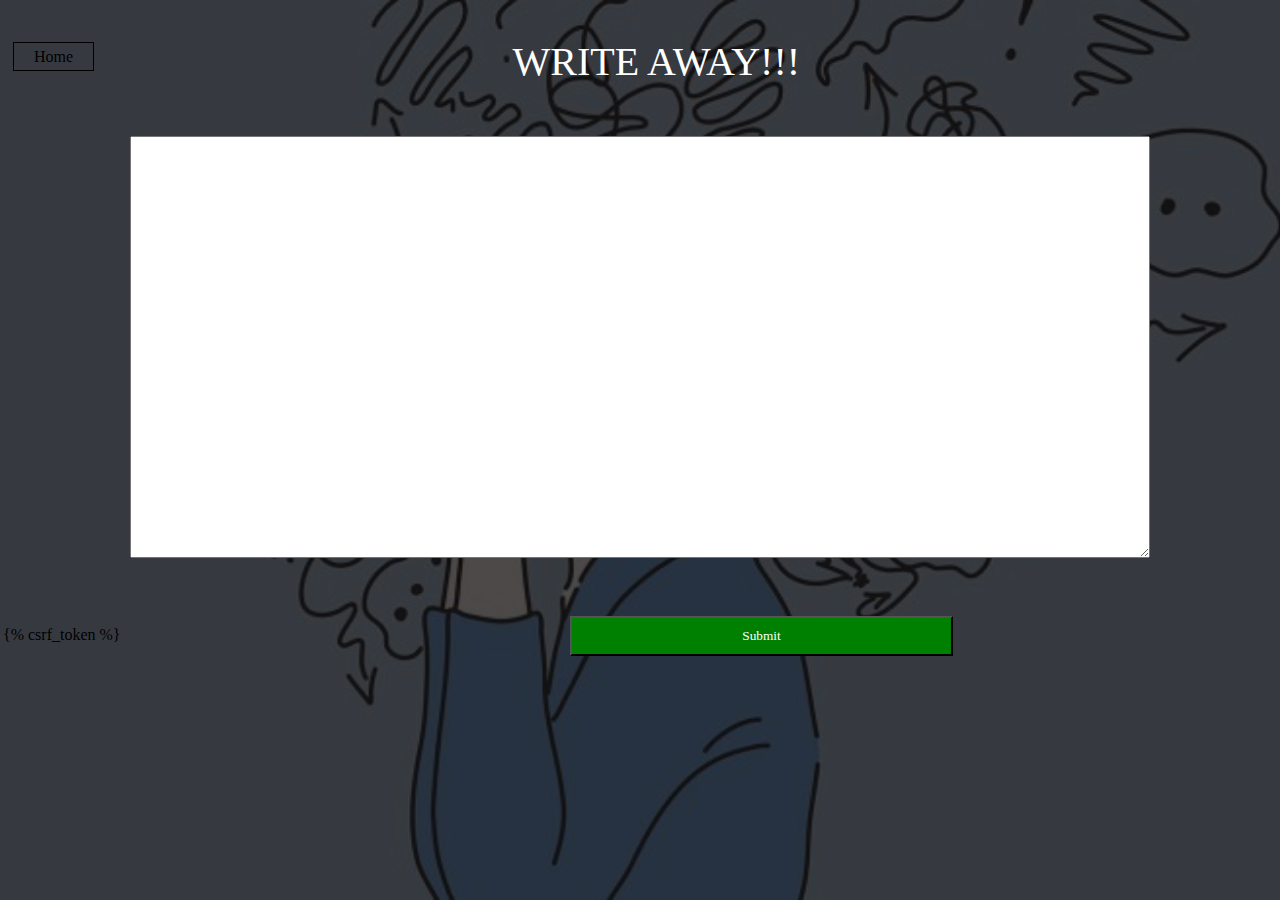
<file: others/getrelieved.html>
<!DOCTYPE html>
<html>
<head>
	<title>LET IT OUT</title>
	<link rel="stylesheet" type="text/css" href="style2.css">
</head>
<body>
	<header>
		<div class="main">
			<ul>
				<li><a href="home.html">Home</a></li>
			</ul>
		</div>
	<div>
		<p class="wayy">WRITE AWAY!!!</p>
		<textarea name="message" placeholder="Write away !!!" rows="25" cols="10">
        </textarea>
  <br><br>
  <br><br>
  <div>
		<form action="theposts.html" id="posts" method='POST'>
			{% csrf_token %}
		<input type="submit" value="Submit">
		</form>
	</div>

	</div>
</header>
</body>
</html>
</file>
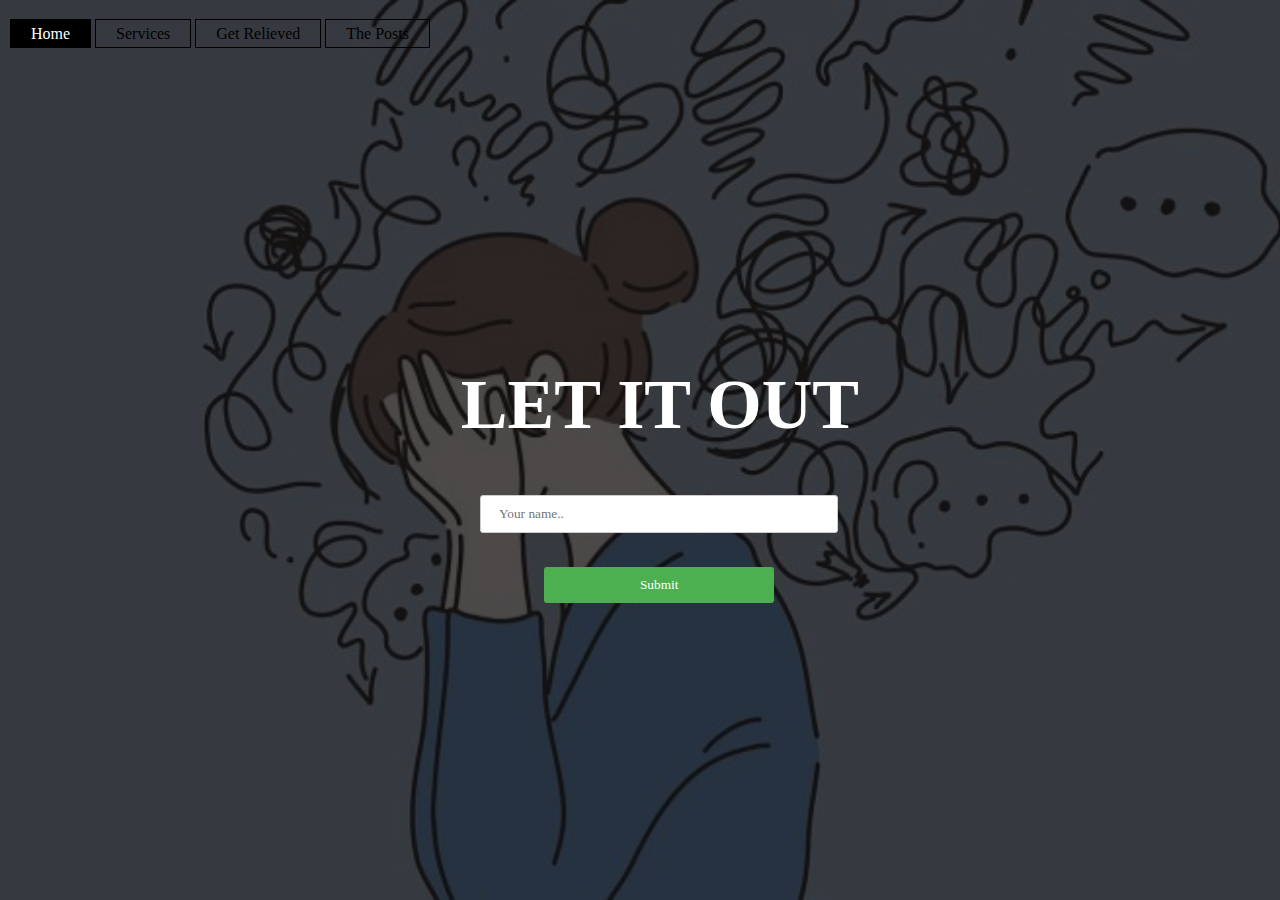
<file: others/home.html>
<!DOCTYPE html>
<html>
<head>
	<title>LET IT OUT</title>
	<link rel="stylesheet" type="text/css" href="style.css">
</head>
<body>
	<header>
		<div class="main">
			<ul>
				<li class="active"><a href="#">Home</a></li>
				<li><a href="services.html">Services</a></li>
				<li><a href="namee.html">Get Relieved</a></li>
				<li><a href="theposts.html">The Posts</a></li>
			</ul>
		</div>
		<div class="title">
			<h1>LET IT OUT</h1>
		</div>
		<div>
			<form action="read.html" method="Post">
    		<input type="text" id="name" name="name" placeholder="Your name..">
    		<input type="submit" value="Submit">
    		</form>
		</div>
	</header>
</body>
</html>
</file>
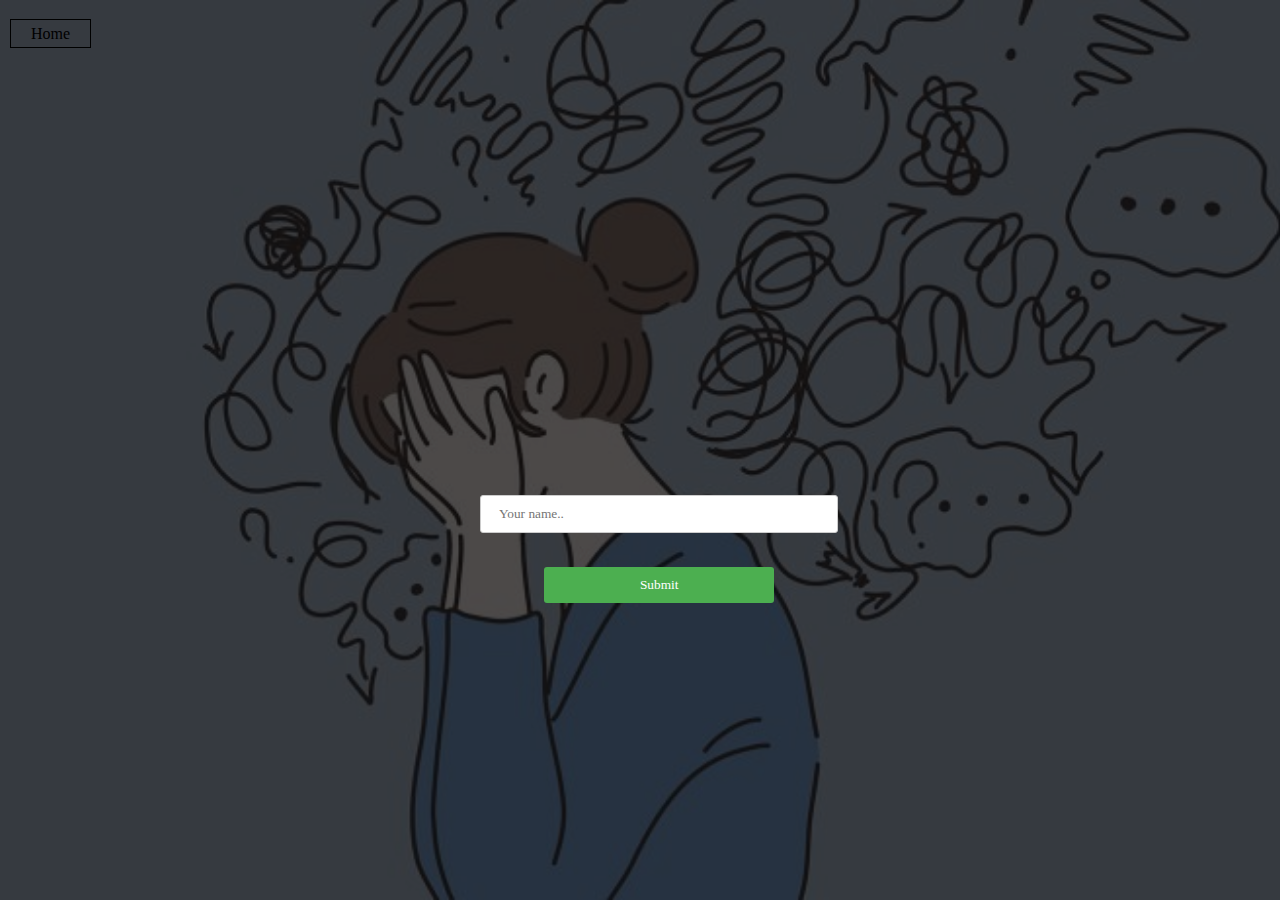
<file: others/namee.html>
<!DOCTYPE html>
<html>
<head>
	<title>LET IT OUT</title>
	<link rel="stylesheet" type="text/css" href="style.css">
</head>
<body>
	<header>
		<div class="main">
			<ul>
				<li><a href="home.html">Home</a></li>
			</ul>
		</div>
		
		<div>
			<form action="read.html" method="Posts">
    		<input type="text" id="name" name="name" placeholder="Your name..">
    		<input type="submit" value="Submit">
    		</form>
		</div>
	</header>
</body>
</html>
</file>
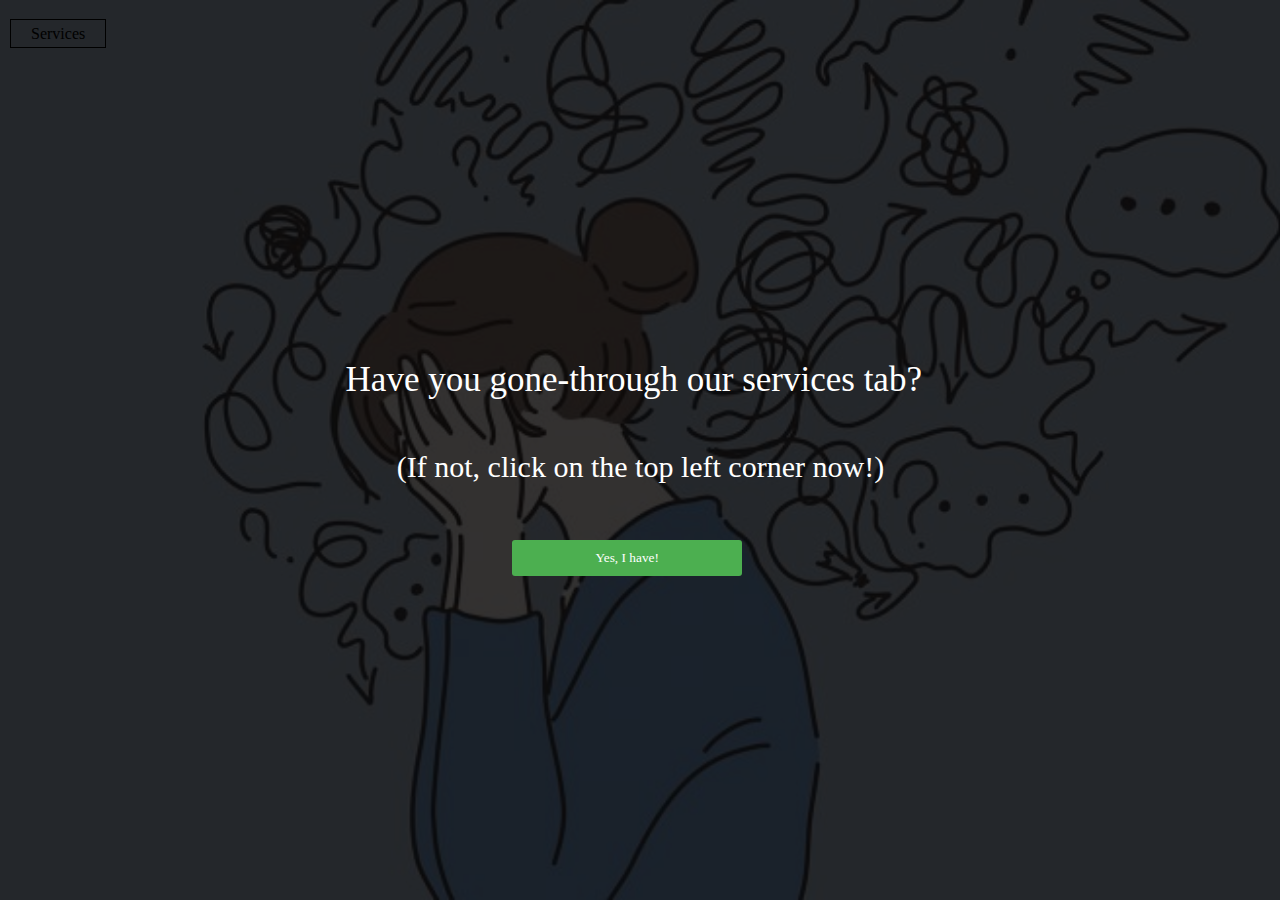
<file: others/read.html>
<!DOCTYPE html>
<html>
<head>
	<title>LET IT OUT</title>
	<link rel="stylesheet" type="text/css" href="sty.css">
</head>
<body>
	<div>
		<ul>
			<li><a href="services.html">Services</a></li>
		</ul>
		<p class="ting">Have you gone-through our services tab?</p>
		<p class="tong">(If not, click on the top left corner now!)</p>
	</div>
	<div>
		<form action="getrelieved.html">
			
		<input type="submit" value="Yes, I have!">
		</form>
	</div>

</body>
</html>
</file>
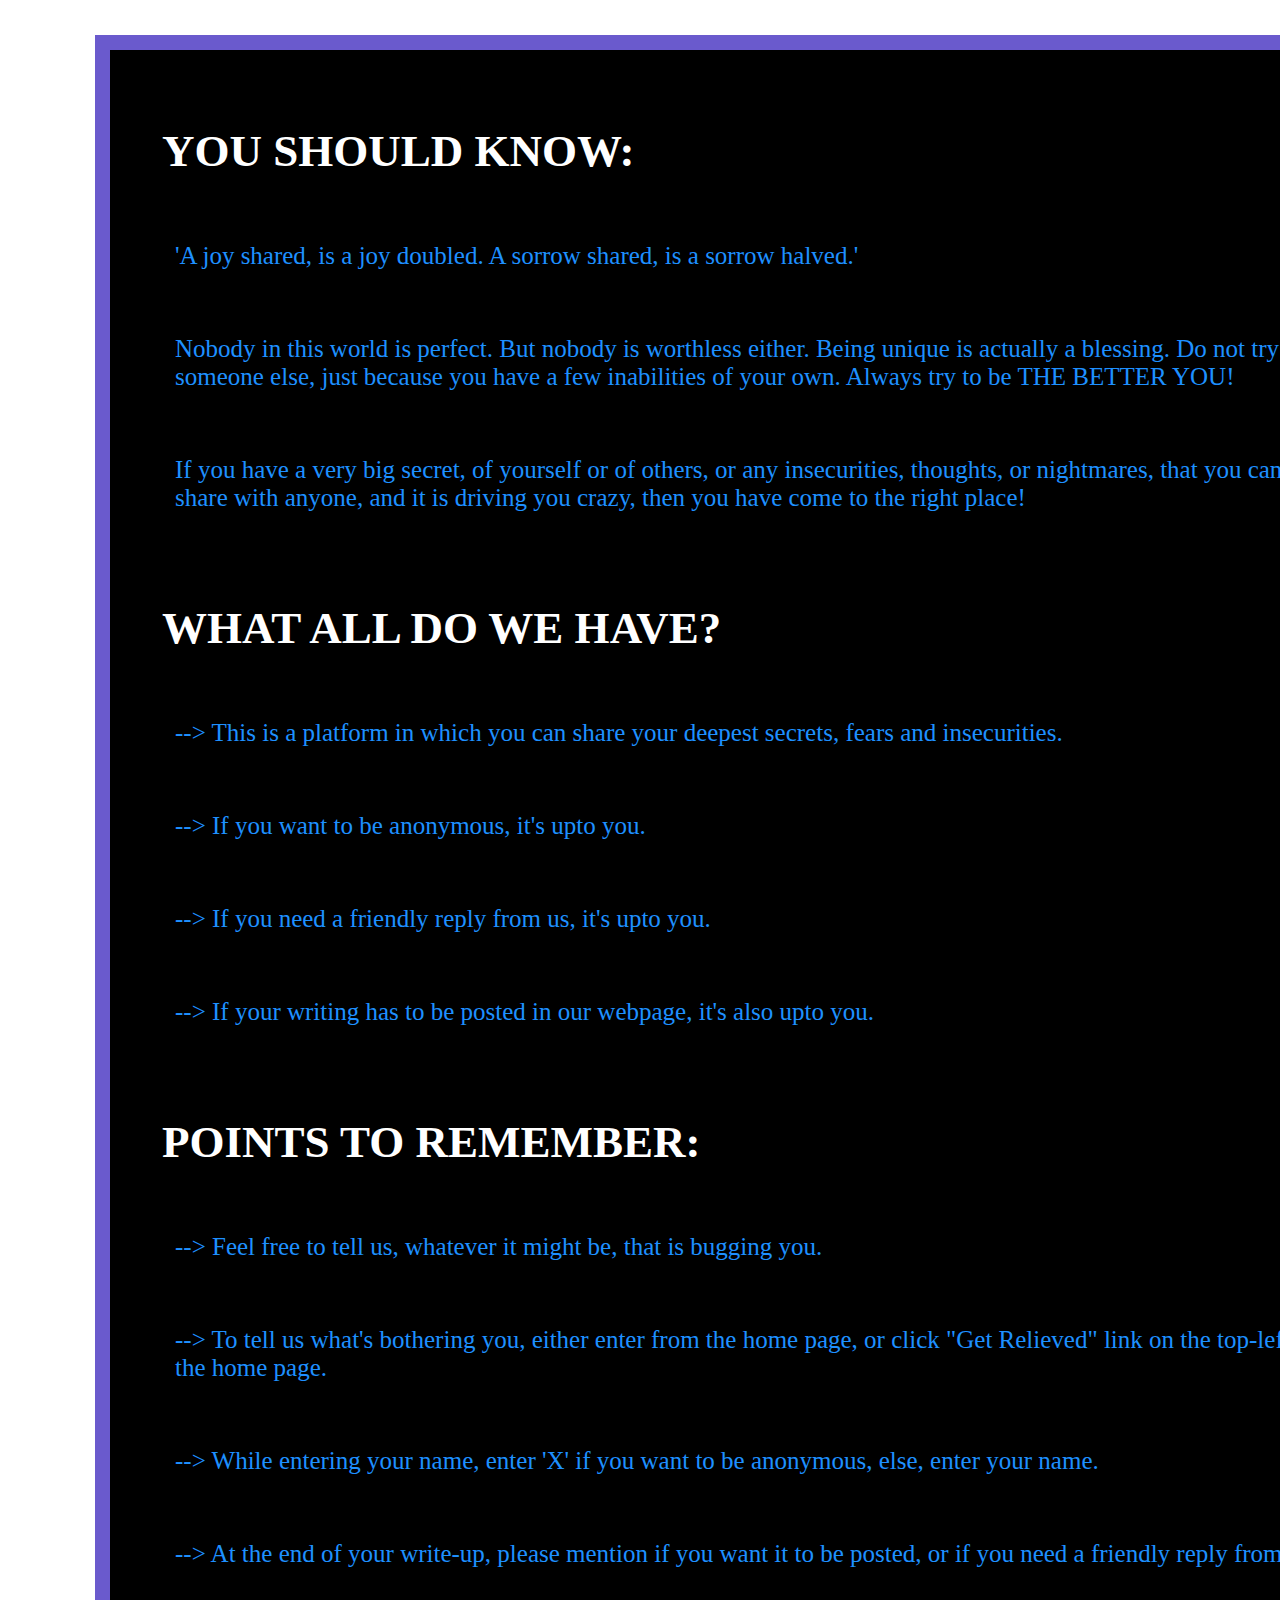
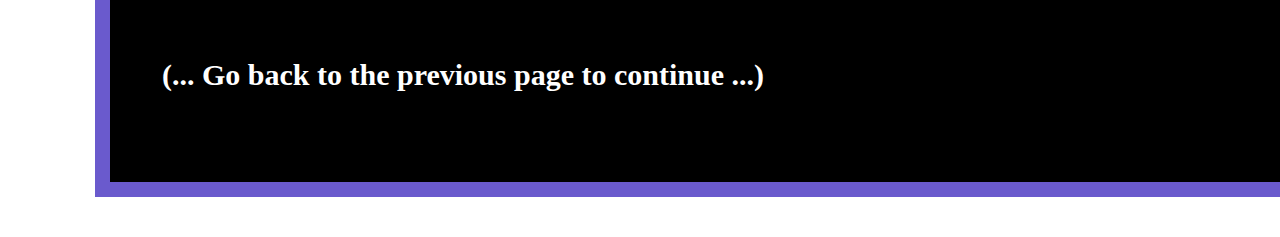
<file: others/services.html>
<!DOCTYPE html>
<html>
<head>
	<title>LET IT OUT</title>
	<link rel="stylesheet" type="text/css" href="style1.css">
</head>
<body>
	<div>
		<h1>YOU SHOULD KNOW:</h1>
		<p>'A joy shared, is a joy doubled. A sorrow shared, is a sorrow halved.'</p>
		<p>   Nobody in this world is perfect. But nobody is worthless either. Being unique is actually a blessing. Do not try to be someone else, just because you have a few inabilities of your own. Always try to be THE BETTER YOU! </p>
		<p>   If you have a very big secret, of yourself or of others, or any insecurities, thoughts, or nightmares, that you cannot share with anyone, and it is driving you crazy, then you have come to the right place!</p>
		
		<h2>WHAT ALL DO WE HAVE?</h2>
		<p>-->	This is a platform in which you can share your deepest secrets, fears and insecurities.</p>
		<p>-->	If you want to be anonymous, it's upto you.</p>
		<p>-->	If you need a friendly reply from us, it's upto you.</p>
		<p>-->	If your writing has to be posted in our webpage, it's also upto you.</p>	
	
		<h3>POINTS TO REMEMBER:</h3>
		<p>-->	Feel free to tell us, whatever it might be, that is bugging you.</p>
		<p>-->	To tell us what's bothering you, either enter from the home page, or click "Get Relieved" link on the top-left of the home page.</p>
		<p>-->	While entering your name, enter 'X' if you want to be anonymous, else, enter your name.</p>
		<p>-->	At the end of your write-up, please mention if you want it to be posted, or if you need a friendly reply from us.</p>

		<h4>(... Go back to the previous page to continue ...)</h4>
	</div>

</body>
</html>
</file>
<file: others/style2.css>
*{
	margin: 0;
	padding: 0;
	font-family: Century Gothic;
}

html{
  background:linear-gradient(rgba(0,0,0,0.7),rgba(0,0,0,0.7)), url(anx.jpg) no-repeat center fixed;
    background-size: cover;
  background-position: center;
}

ul{
  float: left;
  list-style-type: none;
  margin-top: 10px;
  margin-left: 10px;
}

ul li{
  display: inline-block;
}

ul li a{
  text-decoration: none;
  color:#000;
  padding: 5px 20px;
  border: 1.5px solid #000; 
  transition: 0.6s ease;
}

ul li a:hover{
  background-color: #000;
  color: #fff;
}

ul li.active a{
  background-color: #000;
  color: #fff;
}

body {
  margin: 3px;
}

* {
  box-sizing: border-box;
} 

textarea {
	padding: 10px 16px;
	margin-top: 4%;
	margin-left: 10%;
    width: 80%;
}

.wayy{
	margin-top: 3%;
	margin-left: 40%;
	font-size: 40px;
	color: #fff;
}

input[type=submit] {
  font-size: 20px
	margin-top: 15%;
	margin-left: 35%;
	margin-bottom: 3%;
	width: 30%;
	padding: 10px 16px;
	background-color: green;
	color: white;
	cursor: pointer;
}

input[type=submit]:hover {
  background-color: #45a049;
}
</file>
<file: others/style.css>
*{
	margin: 0;
	padding: 0;
	font-family: Century Gothic;
}

html{
	background:linear-gradient(rgba(0,0,0,0.7),rgba(0,0,0,0.7)), url(anx.jpg) no-repeat center fixed;
    background-size: cover;
	background-position: center;
}

ul{
	float: left;
	list-style-type: none;
	margin-top: 25px;
	margin-left: 10px;
}

ul li{
	display: inline-block;
}

ul li a{
	text-decoration: none;
	color:#000;
	padding: 5px 20px;
	border: 1.5px solid #000; 
	transition: 0.6s ease;
}

ul li a:hover{
	background-color: #000;
	color: #fff;
}

ul li.active a{
	background-color: #000;
	color: #fff;
}

.title{
	position: absolute;
	top: 45%;
	left: 50%;
	transform: translate(-45%,-50%);
}

.title h1{
	color: #fff;
	font-size: 70px;
}

input[type=text], select {
  width: 25%;
  padding: 10px 18px;
  display: inline-block;
  border: 1px solid #ccc;
  border-radius: 3px;
  position: absolute;
  top: 55%;
  left: 37.5%;
}

input[type=submit] {
  width: 18%;
  background-color: #4CAF50;
  color: white;
  padding: 10px 16px;
  border: none;
  border-radius: 3px;
  cursor: pointer;
  position: absolute;
  top: 63%;
  left: 42.5%;
}

input[type=submit]:hover {
  background-color: #45a049;
}
</file>
<file: others/sty.css>
*{
	margin: 0;
	padding: 0;
	font-family: Century Gothic;
}

html{
	background:linear-gradient(rgba(0,0,0,0.8),rgba(0,0,0,0.8)), url(anx.jpg) no-repeat center fixed;
    background-size: cover;
	background-position: center;
}

ul{
	float: left;
	list-style-type: none;
	margin-top: 25px;
	margin-left: 10px;
}

ul li{
	display: inline-block;
}

ul li a{
	text-decoration: none;
	color:#000;
	padding: 5px 20px;
	border: 1.5px solid #000; 
	transition: 0.6s ease;
}

ul li a:hover{
	background-color: #000;
	color: #fff;
}

ul li.active a{
	background-color: #000;
	color: #fff;
}

.ting{
	position: absolute;
	top: 40%;
	left: 27%;
	font-size: 35px;
	color: #fff;
}

.tong{
	position: absolute;
	top: 50%;
	left: 31%;
	font-size: 30px;
	color: #fff;
}

input[type=submit] {
  width: 18%;
  background-color: #4CAF50;
  color: white;
  padding: 10px 16px;
  border: none;
  border-radius: 3px;
  cursor: pointer;
  position: absolute;
  top: 60%;
  left: 40%;
}

input[type=submit]:hover {
  background-color: #45a049;
}
</file>
<file: others/style1.css>
*{
	margin: 0;
	padding: 0;
	font-family: Century Gothic;
}

h1{
	margin-top: 30px;
	margin-bottom: 45px;
	margin-left: 7px;
	font-size: 45px;
	color: #fff;
}

p{
	margin-top: 25px;
	font-size: 25px;
	padding: 20px;
	color: dodgerblue;
}

div{
  background-color: #000;
  width: 1200px;
  border: 15px solid slateblue;
  padding: 45px;
  margin: 20px;
  margin-top: 35px;
  margin-bottom: 40px;
  margin-left: 95px;
}

h2{
	margin-top: 70px;
	margin-bottom: 45px;
	margin-left: 7px;
	font-size: 45px;
	color: #fff;
}

h3{
	margin-top: 70px;
	margin-bottom: 45px;
	margin-left: 7px;
	font-size: 45px;
	color: #fff;
}

h4{
	margin-top: 70px;
	margin-bottom: 45px;
	margin-left: 7px;
	font-size: 30px;
	color: #fff;
}
</file>
